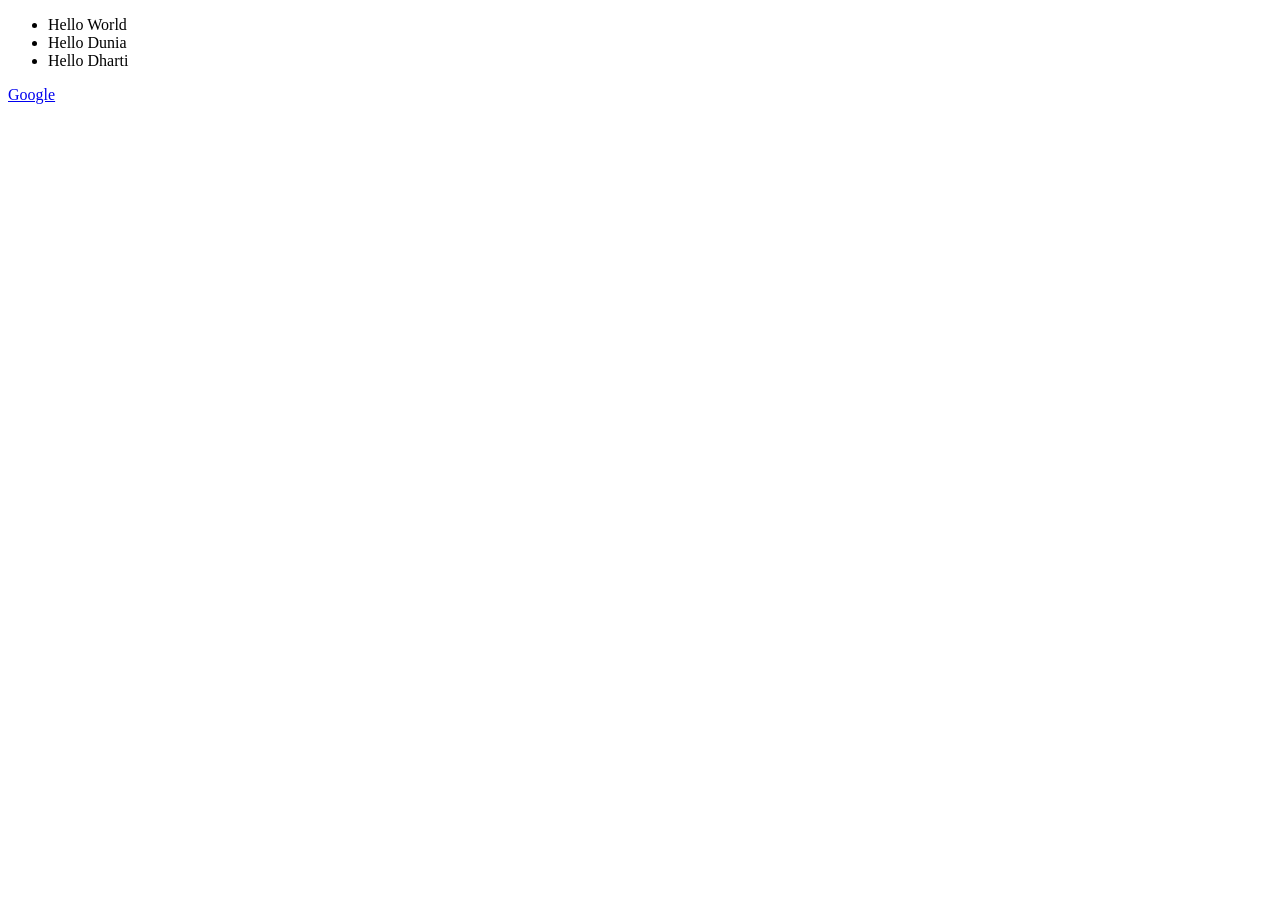
<file: 08_Events/index.html>
<!DOCTYPE html>
<html lang="en">
<head>
    <meta charset="UTF-8">
    <meta name="viewport" content="width=device-width, initial-scale=1.0">
    <title>Document</title>
</head>
<body>
    <ul id="list">
        <li id="World" >Hello World</li>
        <li id="Dunia" >Hello Dunia</li>
        <li id="Dharti" >Hello Dharti</li>
    </ul>
    <a id="google" href="https://www.google.com/?zx=1779299984511">Google</a>
</body>
<script>
    // document.getElementById('list').addEventListener('click',function(){
    //     console.log('clicked ul')
    // } , false)
    // document.getElementById('Dharti').addEventListener('click',function(e){
    //     e.stopPropagation()
    //     console.log('clicked dharti')
    // } , false)
    // document.getElementById('google').addEventListener('click',function(e){
    //     e.preventDefault()
    //     console.log('clicked google')
    // })

    document.querySelector('#list').addEventListener('click', function(e){
        console.log(e.target.parentNode)
        const removeIt = e.target.parentNode
        // removeIt.remove()
    })

    
</script>
</html>
</file>
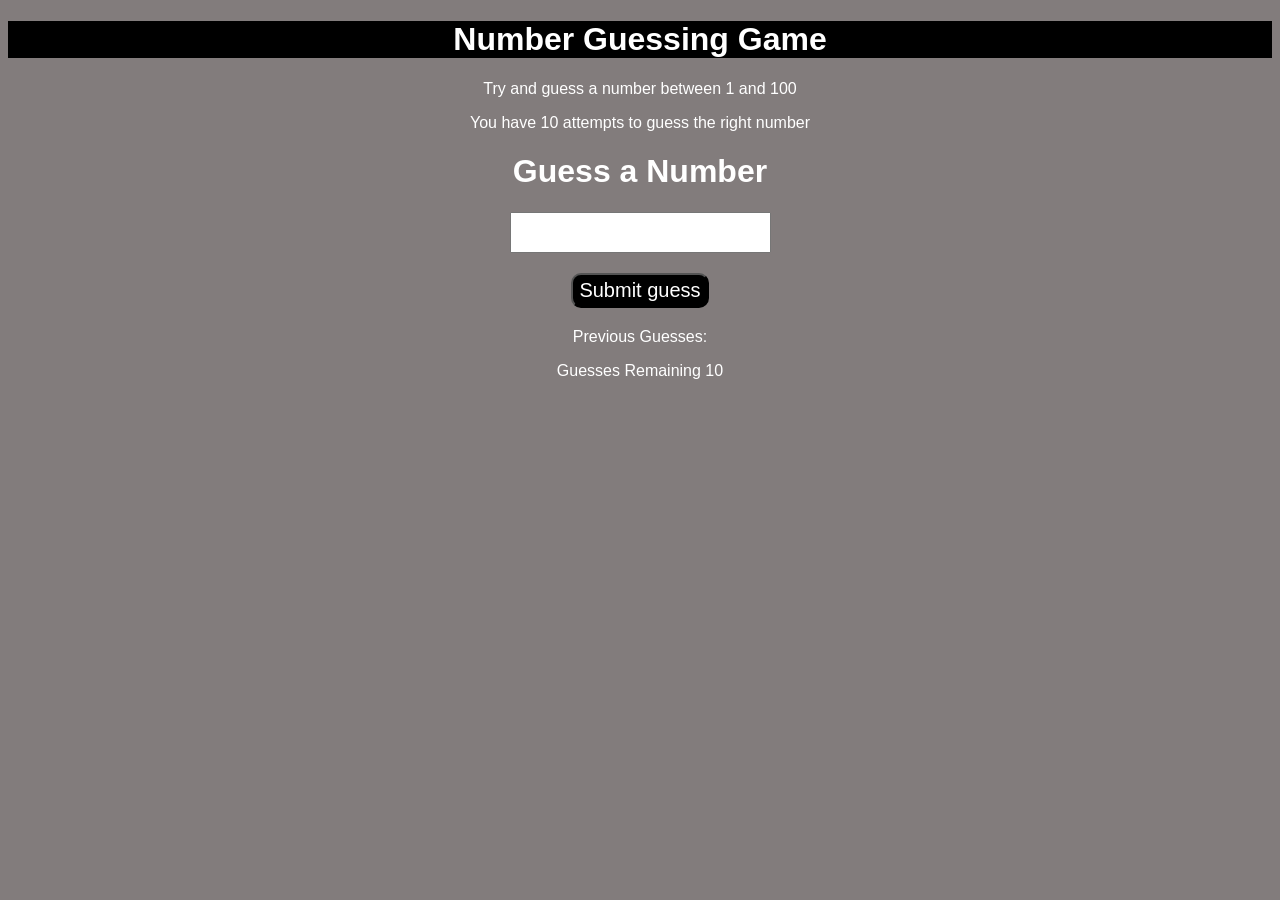
<file: Project4/index.html>
<!DOCTYPE html>
<html lang="en">
<head>
    <meta charset="UTF-8">
    <meta name="viewport" content="width=device-width, initial-scale=1.0">
    <title>Number Guessing Game</title>
    <link rel="stylesheet" href="style.css">
</head>
<body>
    <div class="main">
        <h1 class="heading">Number Guessing Game</h1>
        <p>Try and guess a number between 1 and 100</p>
        <p>You have 10 attempts to guess the right number</p>

        <h1>Guess a Number</h1>
        <input id="GuessField" type="text" name="" id="">
        <input type="submit" id="subt" value="Submit guess" class="guessSubmit">
        
        <div class="resultParas">
            <p>Previous Guesses: <span class="Guesses"></span> </p>
            <p>Guesses Remaining <span class="lastResult">10</span></p>
            <p class="LowOrHigh"></p>
        </div>
    </div>
</body>
<script src="index.js"></script>
</html>
</file>
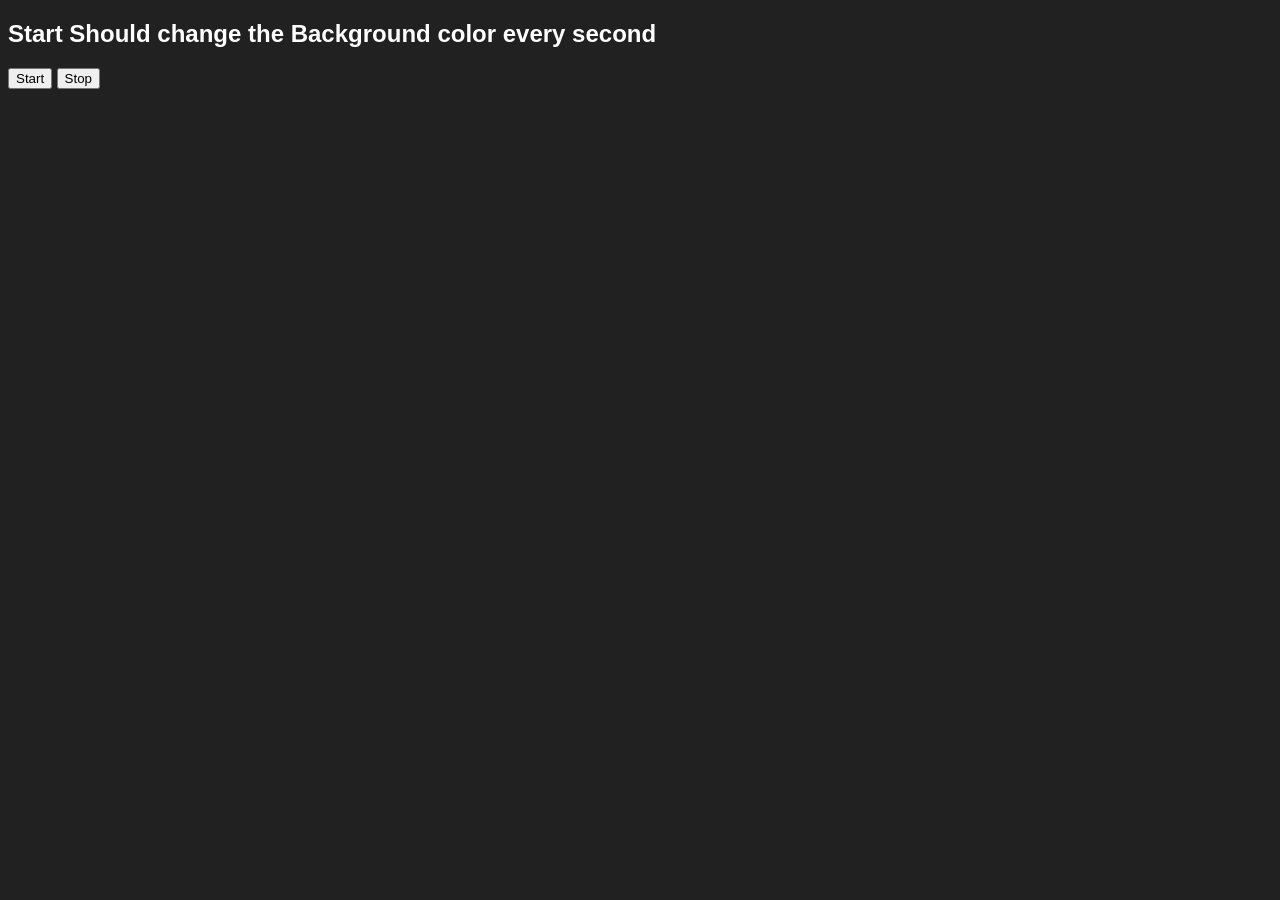
<file: Project5/index.html>
<!DOCTYPE html>
<html lang="en">
<head>
    <meta charset="UTF-8">
    <meta name="viewport" content="width=device-width, initial-scale=1.0">
    <title>Document</title>
    <style>
        body{
            background-color: #212121;
            color: white;
            font-family: Arial;
        }
    </style>
</head>
<body>
    <h2>Start Should change the Background color
        every second
    </h2>
    <button id="start">Start</button>
    <button id="stop">Stop</button>
</body>
<script>
    const changColor = function(){
        const hex = "0123456789ABCDEF"
        let color = '#'
        for(let i = 0; i<6; i++){
            color += hex[Math.floor(Math.random()*16)]      
        }
        return color
    }

     let intervalId;

    const startChangingColor = function(){
        
        if(!intervalId){
            intervalId = setInterval(changeBg,1000)
        }

        function changeBg(){
            document.body.style.backgroundColor = changColor()
        }
    }
     const stopChangingColor = function(){
        clearInterval(intervalId)
        intervalId = null
    }
    

    document.getElementById('start').addEventListener('click',startChangingColor)

    document.getElementById('stop').addEventListener('click', stopChangingColor )
</script>
</html>
</file>
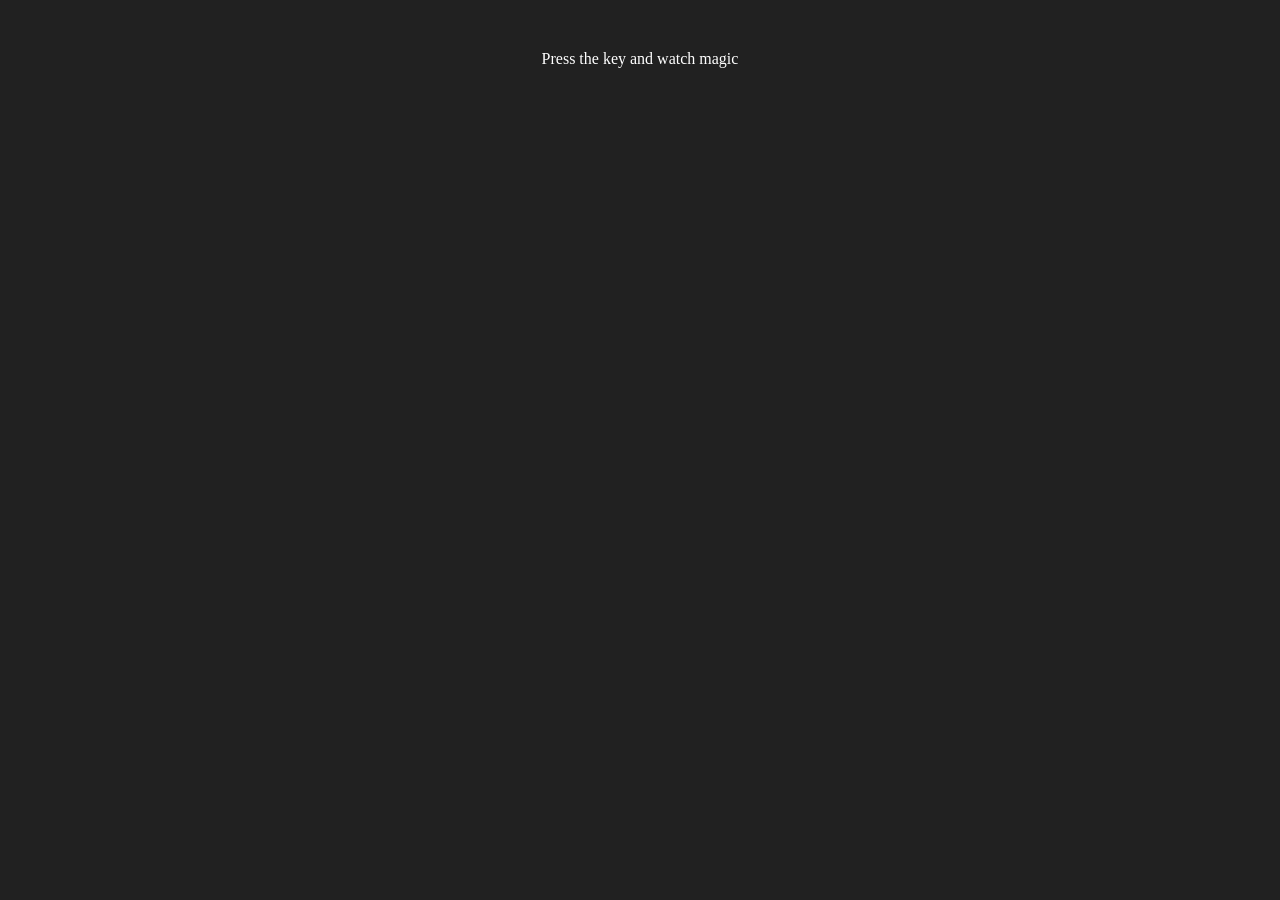
<file: project6/index.html>
<!DOCTYPE html>
<html lang="en">
<head>
    <meta charset="UTF-8">
    <meta name="viewport" content="width=device-width, initial-scale=1.0">
    <title>Document</title>
    <style>
        body{
            background-color: #212121;
            color: white ;
        }
        #insert{
            width: max;
            text-align: center;
            margin-top: 50px;
        }
        
    </style>
</head>
<body>
    <div id="insert">
        <div id="key">Press the key and watch magic</div>
    </div>
</body>
<script>
    const insert = document.getElementById('insert')

    window.addEventListener('keydown', (e) => {
        insert.innerHTML = `
            <div class="color">
            <table>
            <tr>
                <th>Key</th>
                <th>KeyCode</th>
                <th>Code</th>
            </tr>
            <tr>
                <td>${e.key === ' ' ? 'Space' : e.key}</td>
                <td>${e.keyCode}</td>
                <td>${e.code}</td>
            </tr>
            </table>
            </div>
        `
    })
</script>
</html>
</file>
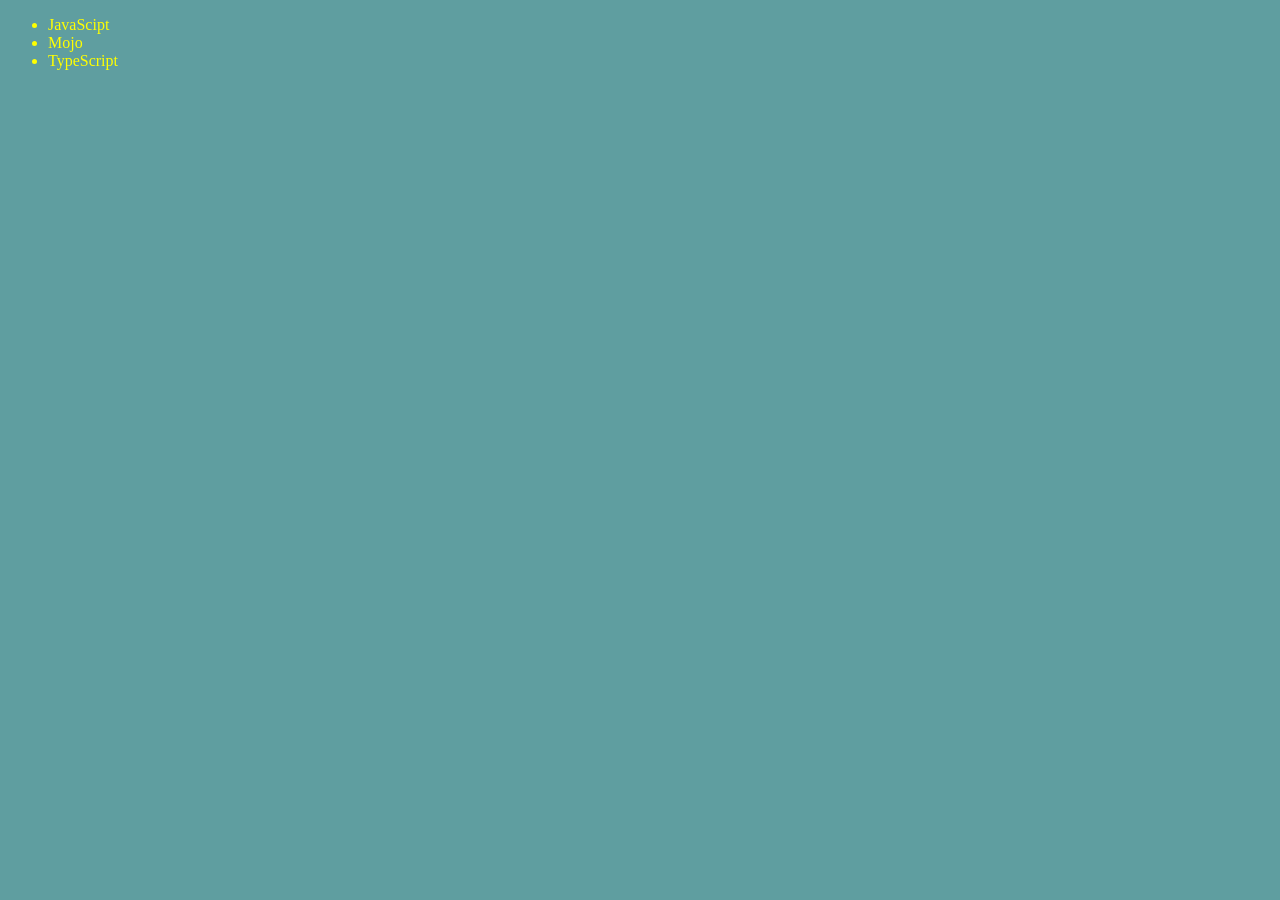
<file: 06_DOM/four.html>
<!DOCTYPE html>
<html lang="en">
<head>
    <meta charset="UTF-8">
    <meta name="viewport" content="width=device-width, initial-scale=1.0">
    <title>DOM</title>
    <style>
        body{
            background-color: cadetblue;
            color: yellow
        }
    </style>
</head>
<body>
    <ul class="language">
        <li>JavaScipt</li>
    </ul>
</body>
<script>
    function addLanguage(langName){
        const li = document.createElement('li')
        li.innerText = langName
        document.querySelector('.language').appendChild(li)
    }
    addLanguage('Python')
    addLanguage('TypeScript')
    function addOptiLanguage(langName){
        const li = document.createElement('li')
        li.appendChild(document.createTextNode(langName))
        document.querySelector('.language').appendChild(li)
    }
    addOptiLanguage("ruby")

    const secondLang = document.querySelector('li:nth-child(2)')
    const newli = document.createElement('li')
    newli.textContent = "Mojo"
    secondLang.replaceWith(newli)

    const lastLang = document.querySelector('li:last-child')
    lastLang.remove()
</script>
</html>
</file>
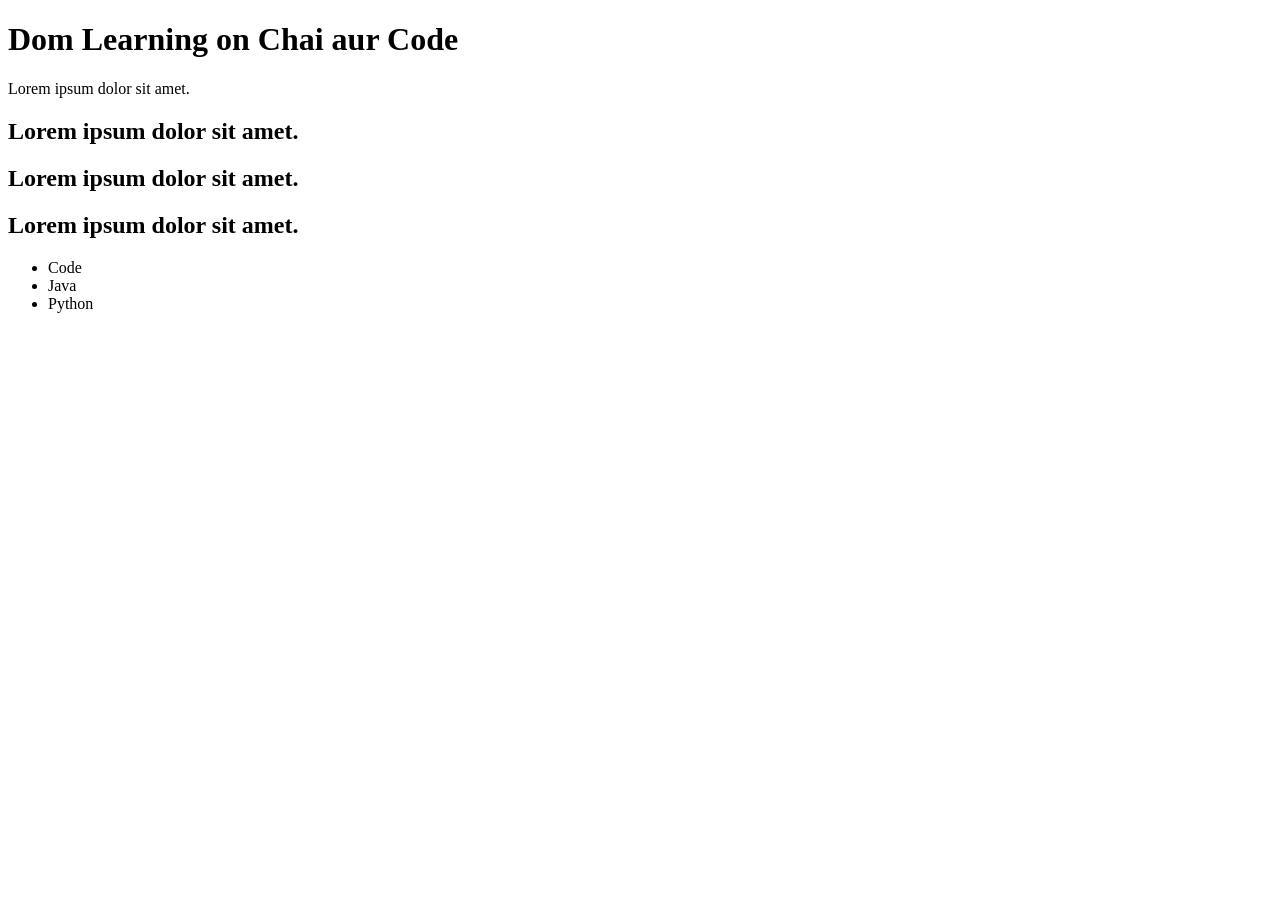
<file: 06_DOM/one.html>
<!DOCTYPE html>
<html lang="en">
<head>
    <meta charset="UTF-8">
    <title>DOM Learning</title>
</head>
<body>
    <div class="bg-black">
        <h1 id="title" class="heading">Dom Learning on Chai aur Code</h1>
        <p>Lorem ipsum dolor sit amet.</p>
        <h2>Lorem ipsum dolor sit amet.</h2>
        <h2>Lorem ipsum dolor sit amet.</h2>
        <h2>Lorem ipsum dolor sit amet.</h2>
        <ul>
            <li class="head">Code</li>
            <li class="head">Java</li>
            <li class="head">Python</li>
        </ul>
    </div>
</body>
</html>
</file>
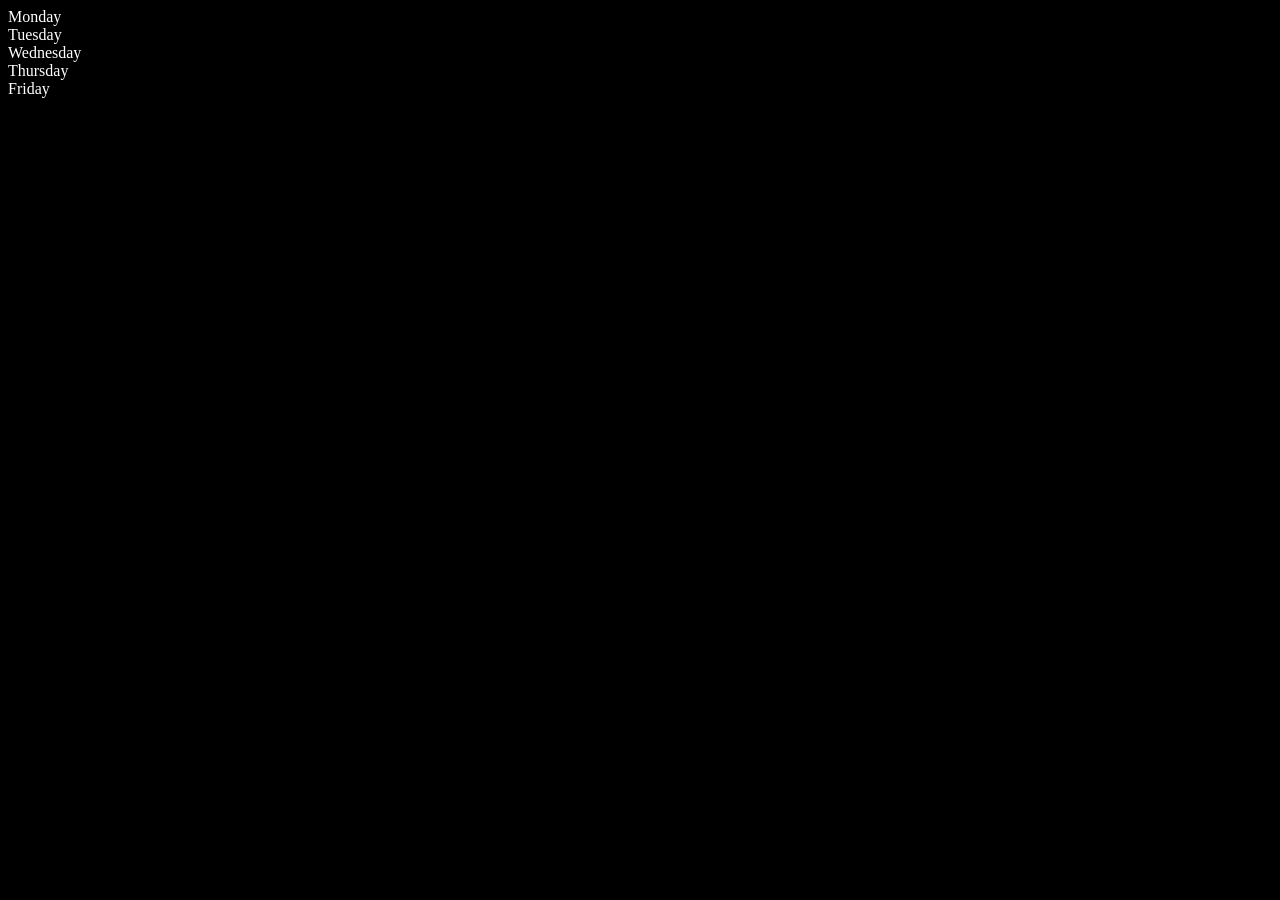
<file: 06_DOM/two.html>
<!DOCTYPE html>
<html lang="en">
<head>
    <meta charset="UTF-8">
    <meta name="viewport" content="width=device-width, initial-scale=1.0">
    <title>DOM | Chai aur Code</title>
    <style>
        body{
            background-color: black;
            color: white
        }
    </style>
</head>
<body>
    <div class="parent">
        <div class="day">Monday</div>
        <div class="day">Tuesday</div>
        <div class="day">Wednesday</div>
        <div class="day">Thursday</div>
        <div class="day">Friday</div>
    </div>
</body>
<script>
    const parent = document.querySelector('.parent')
    console.log(parent)
    console.log(parent.children)
    console.log(parent.children[0].innerHTML)

    for(let i = 0; i < parent.childern.length; i++){
        console.log(parent.children[i].innerHTML)
    }

    parent.children[1].style.color = "orange"

    console.log(parent.firstElementChild)
    console.log(parent.lastElementChild)

    const dayOne = document.querySelector('.day')
    console.log(dayOne)
    console.log(dayOne.parentElement)
    console.log(dayOne.nextElementSibling)

    console.log("Nodes: ", parent.ChildNodes)
</script>
</html>
</file>
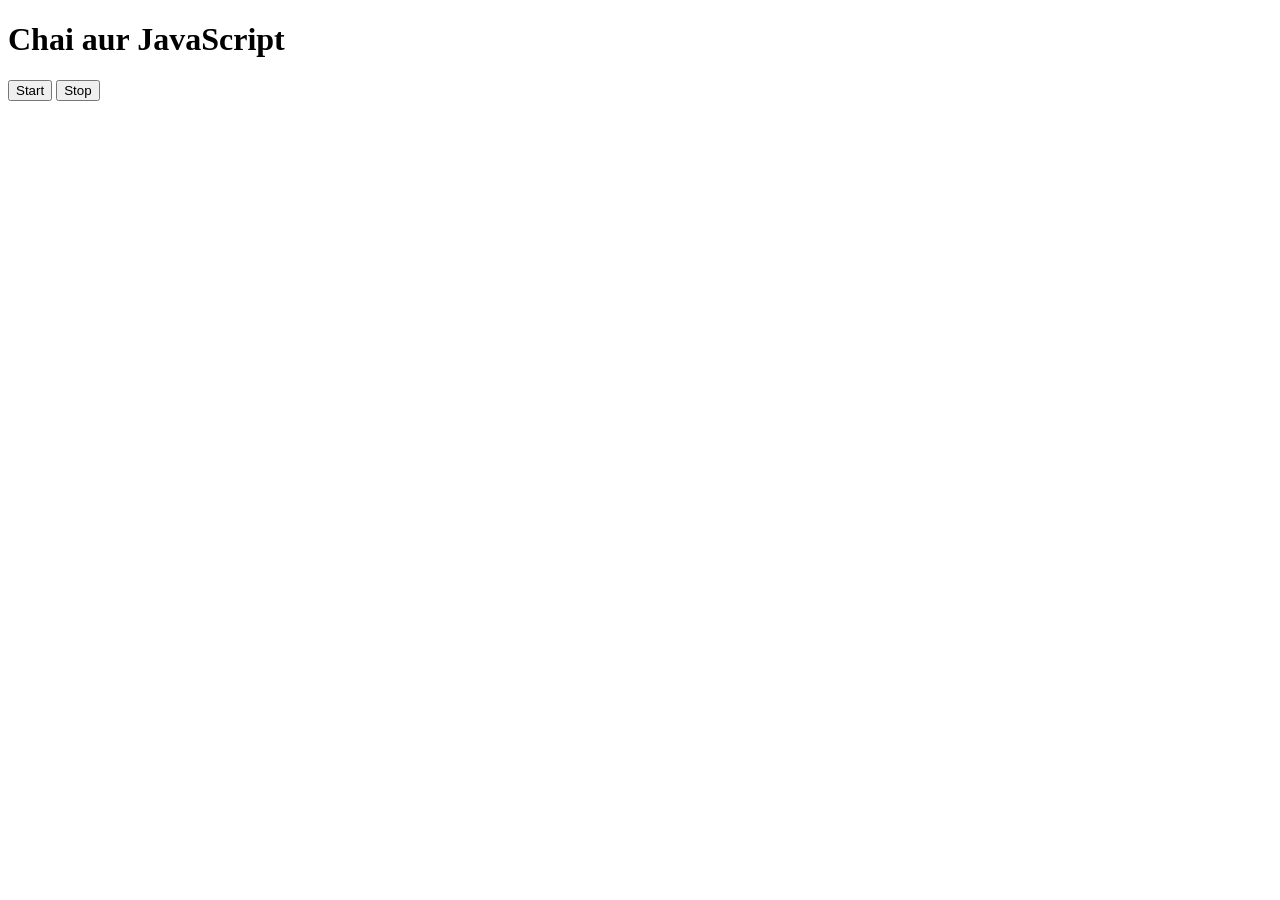
<file: 08_Events/three.html>
<!DOCTYPE html>
<html lang="en">
<head>
    <meta charset="UTF-8">
    <meta name="viewport" content="width=device-width, initial-scale=1.0">
    <title>Document</title>
</head>
<body>
    <h1>Chai aur JavaScript</h1>
    <button id="start">Start</button>
    <button id="stop">Stop</button>
</body>
<script>
    const sayDate = function(){
        console.log('Owais',Date.now())
    }

    let intervalId
    
    document.getElementById('start').addEventListener('click',function(){
        intervalId = setInterval(sayDate,1000)
    })


    document.getElementById('stop').addEventListener('click', function(){
        clearInterval(intervalId)
    })
    
</script>
</html>
</file>
<file: Project4/style.css>
body{
    background-color: rgb(130, 124, 124);
    color:white;
    font-family: Arial;
}

.main{
    text-align: center;
    margin: 0;
    width: max;
}
.heading{
    background-color: black;
    
}
input{
    display:block;
    margin: auto;
    margin-bottom: 20px;
    height: 35px;
    font-size: 20px;
    text-align : center;
}
.guessSubmit{
    background-color: black;
    border-radius: 10px;
    color: white;
}
</file>
